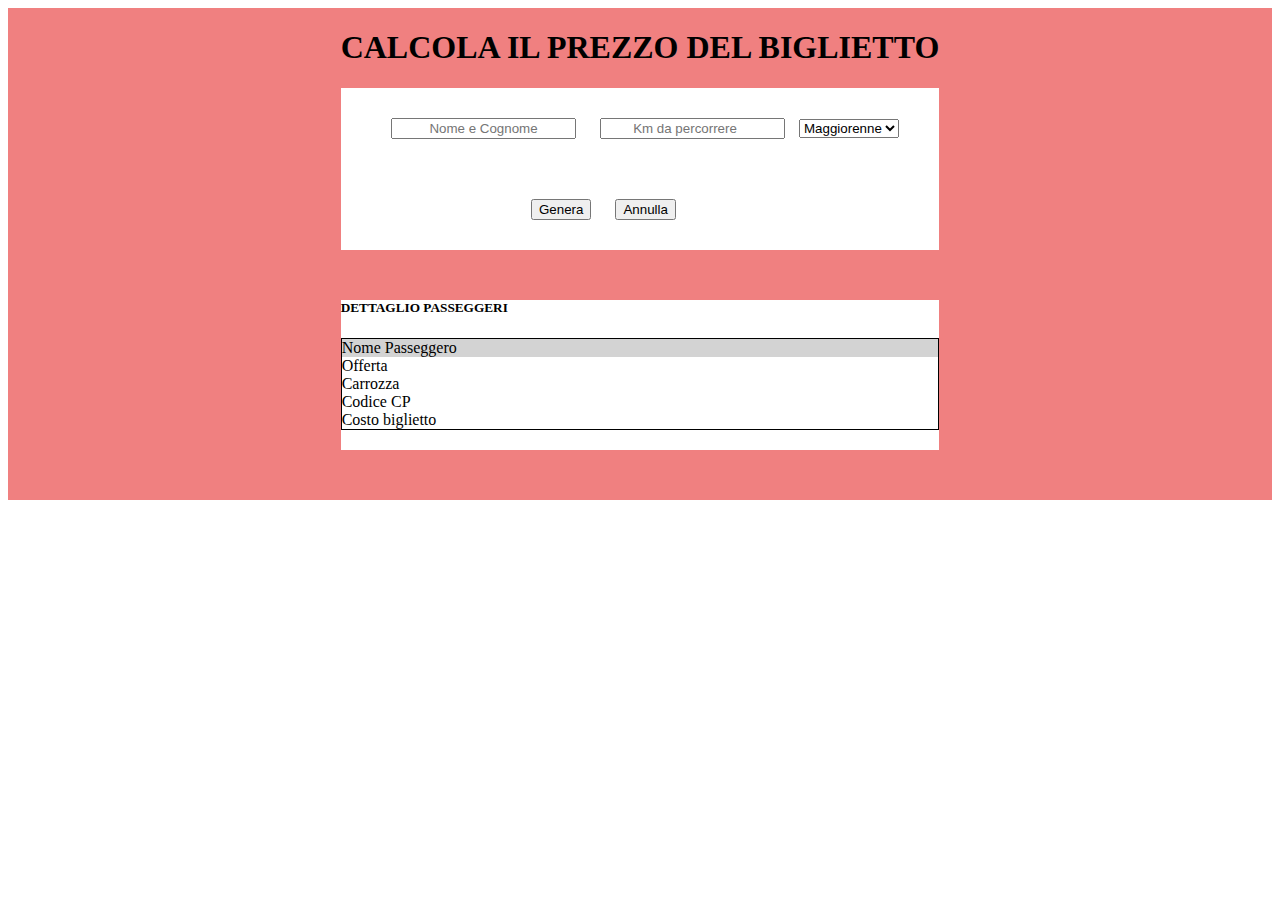
<file: index.html>
<!DOCTYPE html>
<html lang="en">

<head>
    <meta charset="UTF-8">
    <meta http-equiv="X-UA-Compatible" content="IE=edge">
    <meta name="viewport" content="width=device-width, initial-scale=1.0">
    <!-- Bootstrap -->
    <link href="https://cdn.jsdelivr.net/npm/bootstrap@5.3.0/dist/css/bootstrap.min.css" rel="stylesheet" integrity="sha384-9ndCyUaIbzAi2FUVXJi0CjmCapSmO7SnpJef0486qhLnuZ2cdeRhO02iuK6FUUVM" crossorigin="anonymous">
    <!-- css -->
    <link rel="stylesheet" href="css/style.css">
    <title>calcolo del prezzo del biglietto del treno</title>
</head>

<body>
    <div id="container">
        <div>
          <h1>CALCOLA IL PREZZO DEL BIGLIETTO</h1>
            <div class="info-container">
                <form id="form">
                    <input type="text" id="name" placeholder="Nome e Cognome" required>
                    <input type="number" id="km" placeholder="Km da percorrere" required>
                    <select id="age">
                        <option value="standard">Maggiorenne</option>
                        <option value="unior">Minorenne</option>
                        <option value="senior">Over 65</option>
                    </select>
                    <br>
                    <button type="submit" id="generate">Genera</button>
                    <button type="button" id="cancel">Annulla</button>
                </form>
            </div>  
     
            <div class="ticket-container">
                <div class="container text-center">
                    <h5>DETTAGLIO PASSEGGERI</h5>
                    <div class="row">
                        <div class="col name">
                            Nome Passeggero
                        </div>
                        <div class="col">
                            Offerta
                        </div>
                        <div class="col">
                            Carrozza
                        </div>
                        <div class="col">
                            Codice CP
                        </div>
                        <div class="col">
                            Costo biglietto
                        </div>
                    </div>
                </div>
                <div id="ticket-details" class="container text-center">
                </div>    
            </div>
        </div>    
    </div>
    
      
     

      

    <script type="text/javascript" src="js/scripts.js"></script>
</body>

</html>
</file>
<file: css/style.css>
#container {
    background-color: lightcoral;
    display: flex;
    justify-content: center;
    align-items: center;
  }
#ticket {
    padding: 20px;
    color: white;
    width: 300px;
    margin-top: 20px;
  }

#ticket p {
    margin: 5px 0;
  }


input, button {
    margin: 30px 10px;
    text-align: center;
}

button {
    position: relative;
    left: 140px;
   
}

label {
    display: flex;
}


.ticket-container {
    background-color: white;
    height: 150px;
    margin:50px 0;
}

h1 {
    text-align: center;
}

.info-container {
    background-color: white;
    display: flex;
    justify-content: space-around;
}

h5 {
    text-align: start;
}

.name {
    background-color: lightgray;
}
.row {
    border: 1px solid black;
 }
</file>
